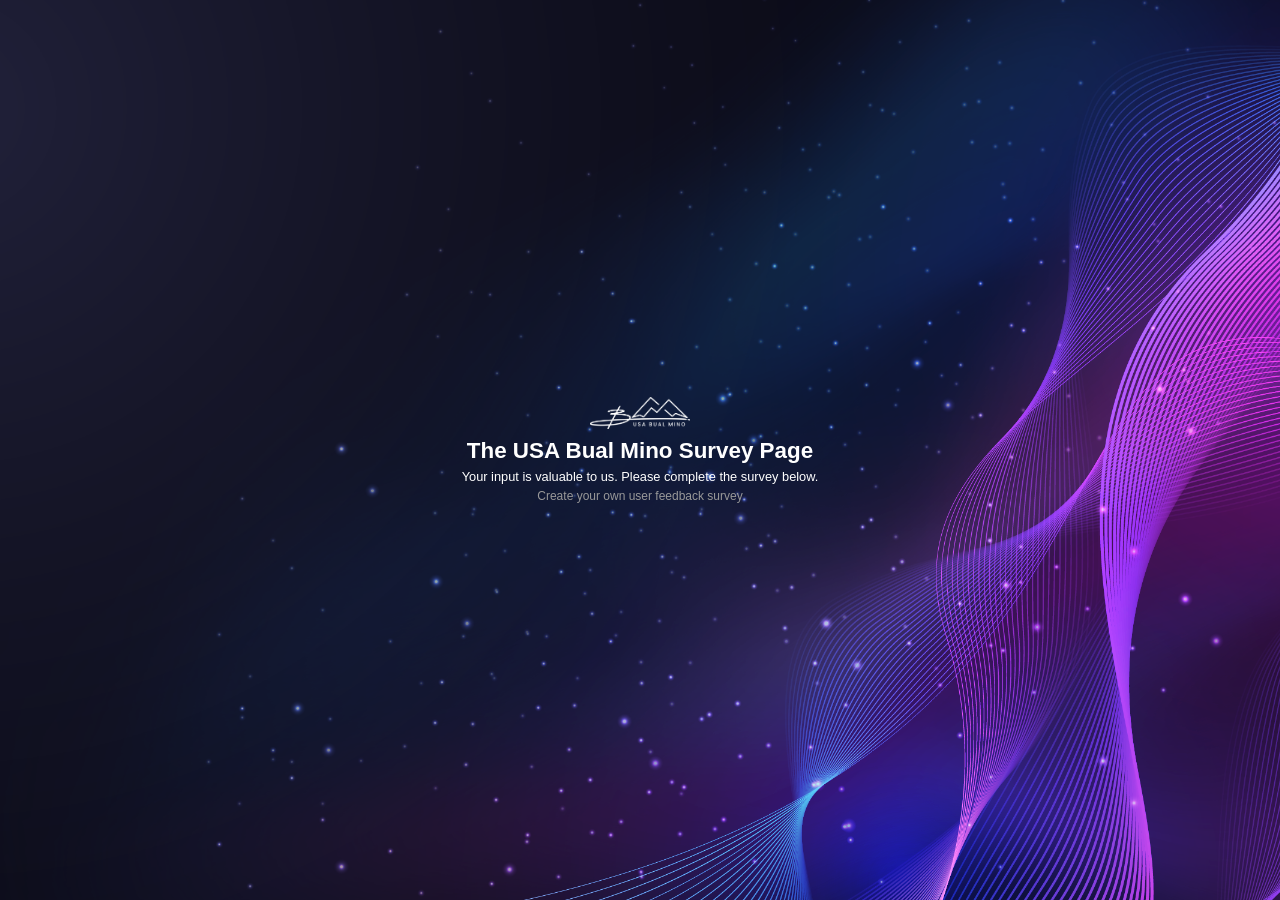
<file: Index.html>
<!DOCTYPE html>
<html lang="en">
<head>
    <meta charset="UTF-8">
    <meta name="viewport" content="width=device-width, initial-scale=1.0">
    <title>USA Bual Mino Survey</title>
    <link rel="stylesheet" href="styles.css">
</head>
<body>
    <div class="container">
        <img src="BMLogo.png" alt="USA Bual Mino Logo" class="logo">
        <h1>The USA Bual Mino Survey Page</h1>
        <p>Your input is valuable to us. Please complete the survey below.</p>
    
    </div>

    <script>
        (function(t, e, s, n) {
            var o, a, c;
            t.SMCX = t.SMCX || [];
            e.getElementById(n) || (o = e.getElementsByTagName(s),
            a = o[o.length - 1],
            c = e.createElement(s),
            c.type = "text/javascript",
            c.async = !0,
            c.id = n,
            c.src = "https://widget.surveymonkey.com/collect/website/js/tRaiETqnLgj758hTBazgd5o780mspMPKwElcYRC9bjp_2BZjy2VIRwnr7PS40MAtNE.js",
            a.parentNode.insertBefore(c, a))
        })(window, document, "script", "smcx-sdk");
    </script>
    <a style="font: 12px Helvetica, sans-serif; color: #999; text-decoration: none;" href="https://www.surveymonkey.com">Create your own user feedback survey</a>
</body>
</html>
</file>
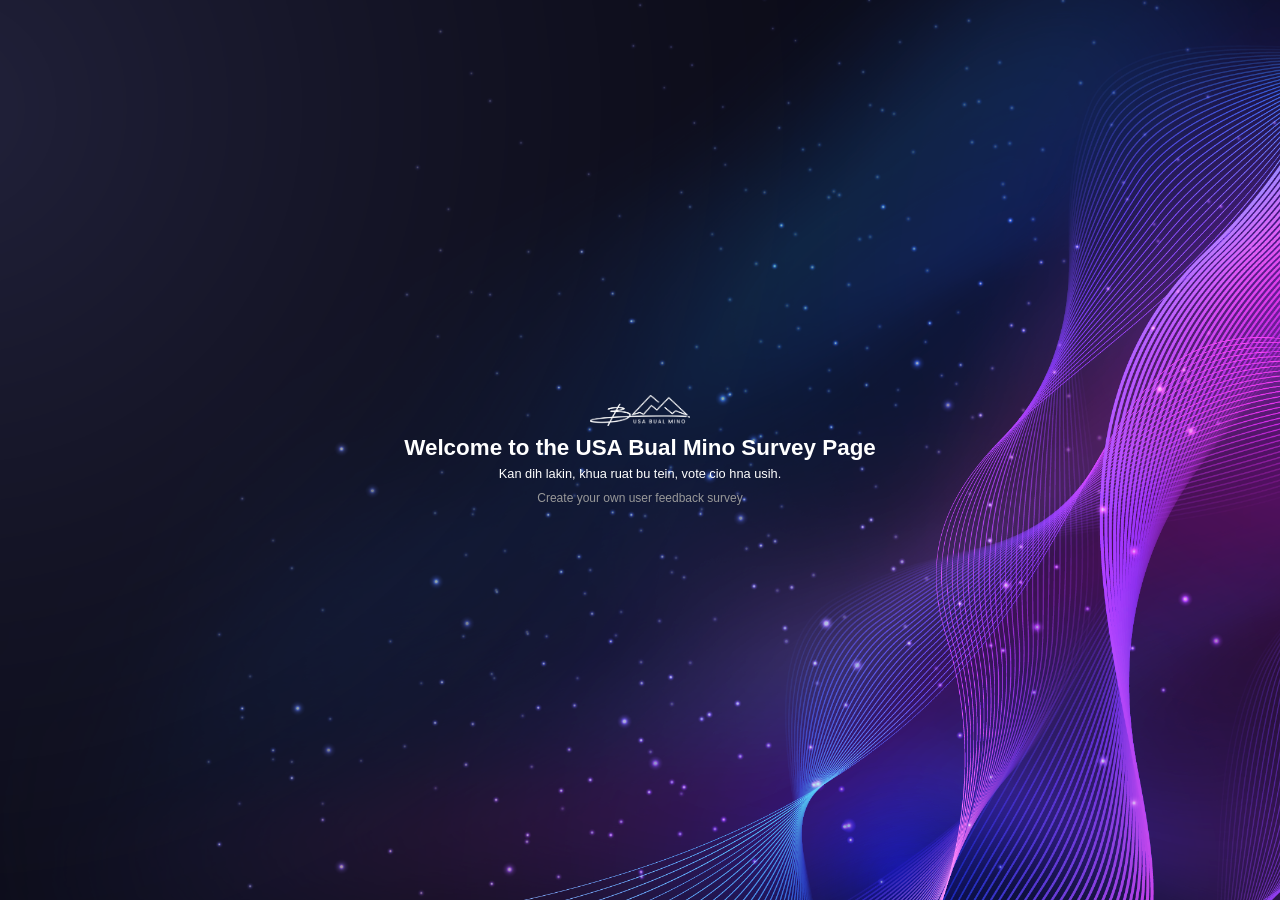
<file: index.html>
<!DOCTYPE html>
<html lang="en">
<head>
    <meta charset="UTF-8">
    <meta name="viewport" content="width=device-width, initial-scale=1.0">
    <title>USA Bual Mino Survey</title>
    <link rel="stylesheet" href="styles.css">
</head>
<body>
    <div class="container">
        <header>
            <img src="BMLogo.png" alt="USA Bual Mino Logo" class="logo">
            <h1>Welcome to the USA Bual Mino Survey Page</h1>
            <p>Kan dih lakin, khua ruat bu tein, vote cio hna usih.</p>
        </header>

    </div>

    <script>
        (function(t, e, s, n) {
            var o, a, c;
            t.SMCX = t.SMCX || [];
            e.getElementById(n) || (o = e.getElementsByTagName(s),
            a = o[o.length - 1],
            c = e.createElement(s),
            c.type = "text/javascript",
            c.async = !0,
            c.id = n,
            c.src = "https://widget.surveymonkey.com/collect/website/js/tRaiETqnLgj758hTBazgd5o780mspMPKwElcYRC9bjp_2BZjy2VIRwnr7PS40MAtNE.js",
            a.parentNode.insertBefore(c, a))
        })(window, document, "script", "smcx-sdk");
    </script>
    <a style="font: 12px Helvetica, sans-serif; color: #999; text-decoration: none;" href="https://www.surveymonkey.com">Create your own user feedback survey</a>
</body>
</html>
</file>
<file: styles.css>
* {
    margin: 0;
    padding: 0;
    box-sizing: border-box;
    font-family: Arial, sans-serif;
}

body {
    background: url('BMBackground.png') no-repeat center center fixed;
    background-size: cover;
    display: flex;
    align-items: center;
    justify-content: center;
    min-height: 100vh;
    color: white;
    text-align: center;
    flex-direction: column;
}

/* Reduce the size of the top section */
header {
    text-align: center;
    margin-bottom: 10px; /* Reduce space between header and survey */
}

/* Decrease logo size */
.logo {
    width: 100px; /* Adjust the width */
    margin: 0 auto 5px;
}

/* Reduce font sizes for title and subtitle */
h1 {
    font-size: 1.4rem; /* Smaller font size */
    margin-bottom: 5px;
}

p {
    font-size: 0.8rem;
    margin-bottom: 5px;
}

/* Ensure the survey takes up more vertical space */
.survey-container {
    flex-grow: 1;
    height: 80vh; /* Adjust this to increase the space for the survey */
    overflow: hidden;
}

/* Add height control to the embedded survey */
iframe, .survey-container script {
    width: 100%;
    height: 100%;
    border: none;
}

@media (max-width: 768px) {
    h1 {
        font-size: 1.2rem;
    }
}

@media (max-width: 480px) {
    iframe {
        height: 65vh;
    }
}
</file>
